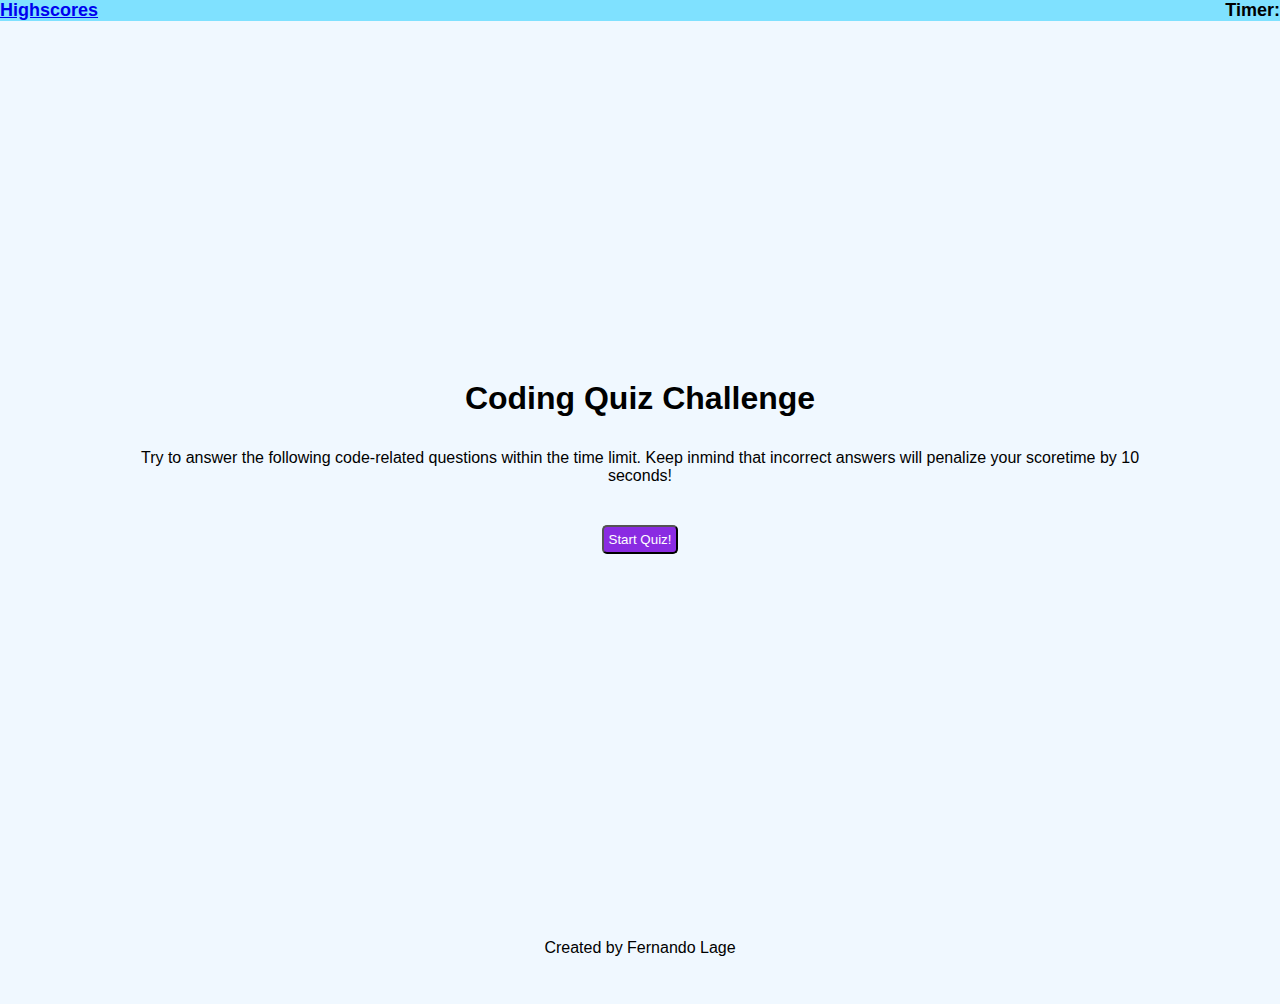
<file: index.html>
<!DOCTYPE html>
<html lang="en">

<head>
    <meta charset="UTF-8">
    <meta name="viewport" content="width=device-width, initial-scale=1.0">
    <meta http-equiv="X-UA-Compatible" content="ie=edge" />
    <link rel="stylesheet" type="text/css" href="style.css">
    <title>QuizWiz Game</title>
</head>

<body>

    <header class="topMenu">
        <div>
            <h1 id="highScores"> <a href="scores.html"> Highscores</a></h1>
        </div>
        <div>
            <h1 id="timer" class="timer">Timer:</h1>
        </div>

    </header>

    <main>
        <!-- this is the complete quiz container -->
        <section class="quiz-container">

            <div class="quiz-welcome">

                <h2 class="titleW"></h2>
                <p class="quiz-instr"></p>
                <button class="startButton">Start Quiz!</button>

            </div>
            <!-- This is the complete game container -->
            <div class="game-container hide">
                <div class="quiz-questions">
                    <h3 class="questionsHere"></h3>
                </div>
                <!-- This is the answers div -->
                <div id="quiz-answers">
                </div>

                <!-- Validation div -->
                <div class="answer-validation">
                    <h3 class="renderValid"></h3>
                </div>
            </div>
            <div class="registerPlayer hide">
                <h3 id="final-score">All Done! </h3>
                <p id="your-score">Your final score is <span id="results"> </span></p>
                <form class="results-form">
                    <input placeholder="Enter initials" id="initials" />
                    <button class="submit_results">Submit!</button>
                </form>
            </div>


            <div class="resultsPage hide">
                <h1>Highscores</h1>
                <ol>

                </ol>

                <button class="goBack">Go Back </button>
                <button class="clearHS">Clear Highscores</button>
            </div>

        </section>

        <footer>
            <p> Created by Fernando Lage </p>
        </footer>

    </main>




    <script src="./script.js"></script>
</body>

</html>
</file>
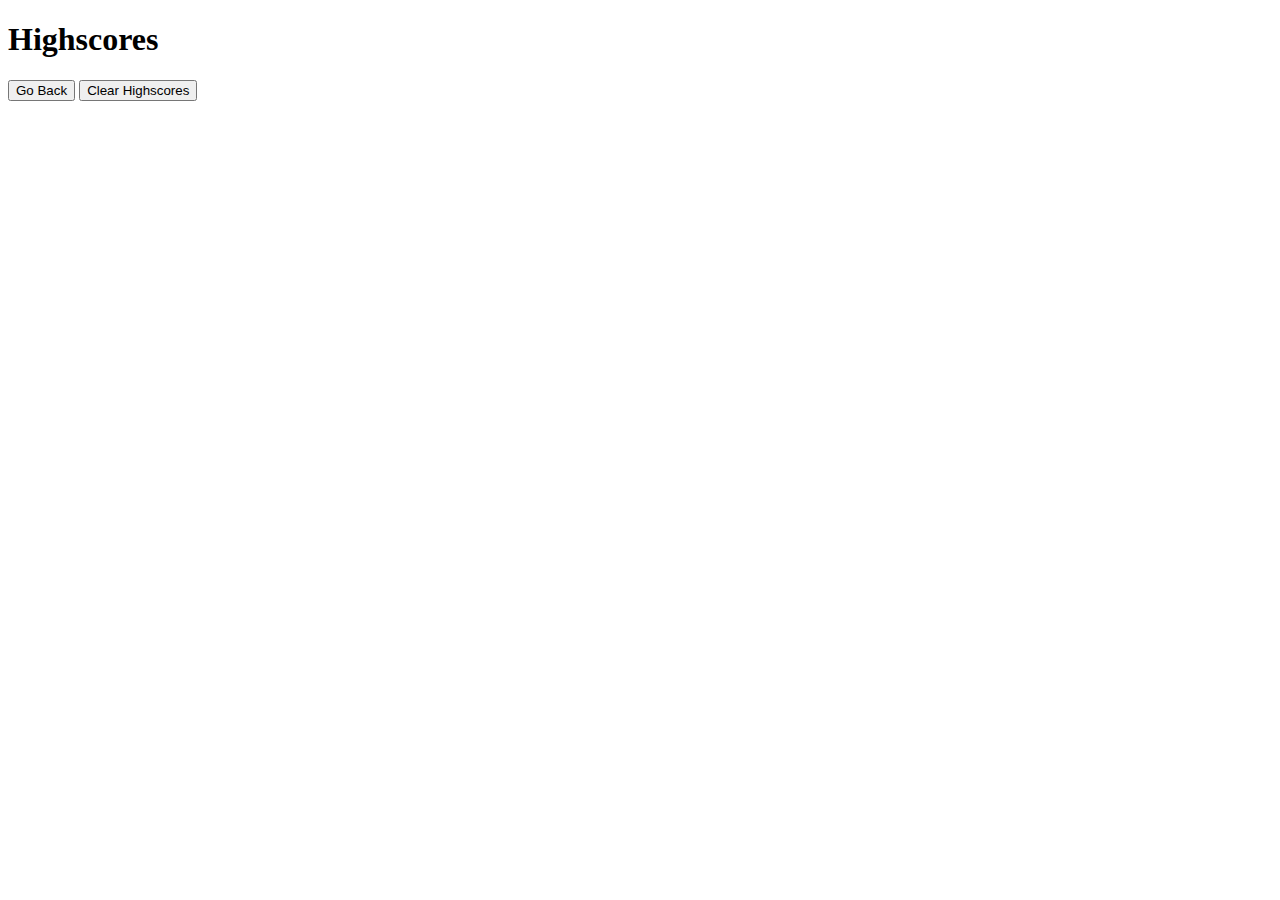
<file: scores.html>
<!DOCTYPE html>
<html lang="en">
<head>
    <meta charset="UTF-8">
    <meta name="viewport" content="width=device-width, initial-scale=1.0">
    <title>Scores</title>
</head>
<body>

    <h1>Highscores</h1>
    <div class="resultsPage">
        <ol>    

        </ol>
    </div>
    <button class="goBack">Go Back </button>
    <button class="clearHS">Clear Highscores</button>
    
    
</body>
</html>
</file>
<file: style.css>
:root {
  background-color: aliceblue;
}
* {
  box-sizing: border-box;
  font-family: "Lucida Sans", "Lucida Sans Regular", "Lucida Grande",
    "Lucida Sans Unicode", Geneva, Verdana, sans-serif;
  margin: 0;
  padding: 0;
}

body {
  display: block;
}

.topMenu {
  display: flex;
  justify-content: space-between;
  background-color: rgb(127, 225, 255);
}
#timer {
  font-size: large;
}
#highScores {
  font-size: large;
}
.quiz-container {
  width: 100vw;
  height: 100vh;
  display: flex;
  justify-content: center;
  align-items: center;
  max-width: 80rem;
  margin: auto;
  padding: 5rem;
  text-align: center;
}
.quiz-welcome {
  padding: 2rem;
}

h2 {
  font-size: xx-large;
  padding: 2rem;
}

h3 {
  padding: 1rem;
  font-size: large;
}


.hide {
  display: none;
}

footer {
  display: inline;
  padding: 30px;
  text-align: center;
  clear: both;
}


/* buttons */

.startButton {
  margin: 40px;
  background-color: blueviolet;
  color: white;
  border-radius: 5px;
  padding: 5px;
}
.submit_results {
  background-color: blueviolet;
  color: white;
  border-radius: 5px;
  padding: 5px;
}
#quiz-answers li{
  
  list-style: none;
  padding: 1rem;
  border: 0.1rem solid rgb(0, 0, 0);
  margin: .5rem;
  border-radius: 1rem;
  background-color:rgba(93, 71, 174, 0.5);
}

#quiz-answers li:hover {
  cursor: pointer;
  box-shadow: 0 0.4rem 1.4rem 0 rgba(86, 185, 235, 0.5);
  transform: translateY(-0.1rem);
  transition: transform 150ms;
}
#final-score {

  font-size: xx-large;
}
#your-score {
  font-size: x-large;
}

.results-form {
  margin: 1rem;
  box-sizing: border-box; 

}
.registerPlay{
  padding: 10px;
  margin:1rem;
}
</file>
